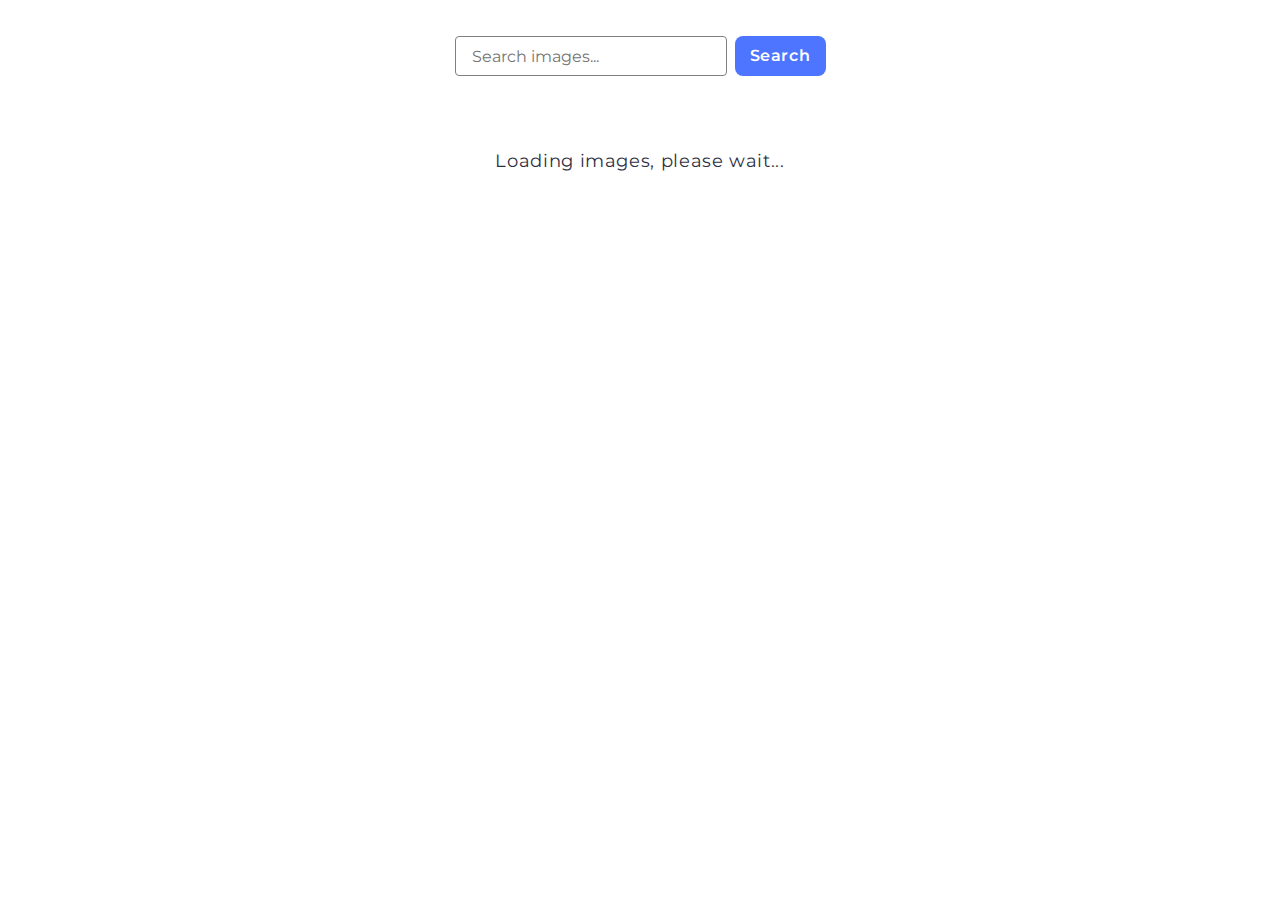
<file: src/index.html>
<!DOCTYPE html>
<html lang="en">
  <head>
    <meta charset="UTF-8" />
    <link rel="icon" type="image/svg+xml" href="/favicon.svg" />
    <meta name="viewport" content="width=device-width, initial-scale=1.0" />
    <title>goit-js-hw-11</title>
    <link rel="preconnect" href="https://fonts.googleapis.com" />
    <link rel="preconnect" href="https://fonts.gstatic.com" crossorigin />
    <link
      href="https://fonts.googleapis.com/css2?family=Montserrat:ital,wght@0,100..900;1,100..900&display=swap"
      rel="stylesheet"
    />
    <link
      rel="stylesheet"
      href="https://cdnjs.cloudflare.com/ajax/libs/modern-normalize/3.0.1/modern-normalize.min.css"
    />
    <link rel="stylesheet" href="./css/styles.css" />
  </head>
  <body>
    <div class="form-container">
      <form class="form-search">
        <input
          type="text"
          class="form-input"
          name="user_query"
          placeholder="Search images..."
        />
        <button class="form-btn" type="submit">Search</button>
      </form>
    </div>
    <div class="gallery"></div>
    <div class="loader">Loading images, please wait...</div>

    <script type="module" src="./main.js"></script>
  </body>
</html>
</file>
<file: src/css/styles.css>
body {
  font-family: "Montserrat", sans-serif;
  font-weight: 400;
  font-size: 16px;
  line-height: 1.5;
  letter-spacing: 0.04em;
  color: #2e2f42;
}

a {
  text-decoration: none;
  color: inherit;
}

.form-container {
  margin-bottom: 32px;
  margin-top: 36px;
}

.form-search {
  display: flex;
  justify-content: center;
  align-items: center;
  gap: 8px;
}

.form-input {
  width: 272px;
  height: 40px;
  border-radius: 4px;
  border: 1px solid #808080;
  padding: 8px 16px;
}

.form-input:hover {
  border-color: #000;
}

.form-input:focus {
  outline: transparent;
  border-color: #4e75ff;
}

.form-btn {
  width: 91px;
  height: 40px;
  border-radius: 8px;
  border: none;
  font-weight: 600;
  font-size: 16px;
  line-height: 1.5;
  letter-spacing: 0.04em;
  background-color: #4e75ff;
  padding: 0;
  color: #fff;
}

.form-btn:hover {
  background-color: #6c8cff;
}

.gallery {
  display: flex;
  flex-wrap: wrap;
  gap: 20px;
  max-width: 1200px;
  margin-left: auto;
  margin-right: auto;
  padding: 10px 20px;
}

.gallery-item {
  width: calc((100% - 60px) / 4);
  overflow: auto;
  object-fit: cover;
  cursor: pointer;
  transition: transform 250ms cubic-bezier(0.4, 0, 0.2, 1);
}

.gallery-item:hover {
  transform: scale(1.05);
}

.photo-card {
  border: 1px solid #ddd;

  border-radius: 8px;
  overflow: hidden;
  box-shadow: 0 4px 8px rgba(0, 0, 0, 0.1);
}

.photo-card>img {
  height: 152px;
}

.photo-info {
  padding-block: 4px;
  background-color: #f9f9f9;
  display: flex;
  justify-content: space-around;
  font-size: 12px;
}

.photo-info-item {
  display: flex;
  flex-direction: column;
  justify-content: center;
  align-items: center;
  font-weight: 600;
}

.photo-info-item>span {
  font-weight: 400;
}

.loader {
  text-align: center;
  font-size: 18px;
  margin: 20px;
}
</file>
